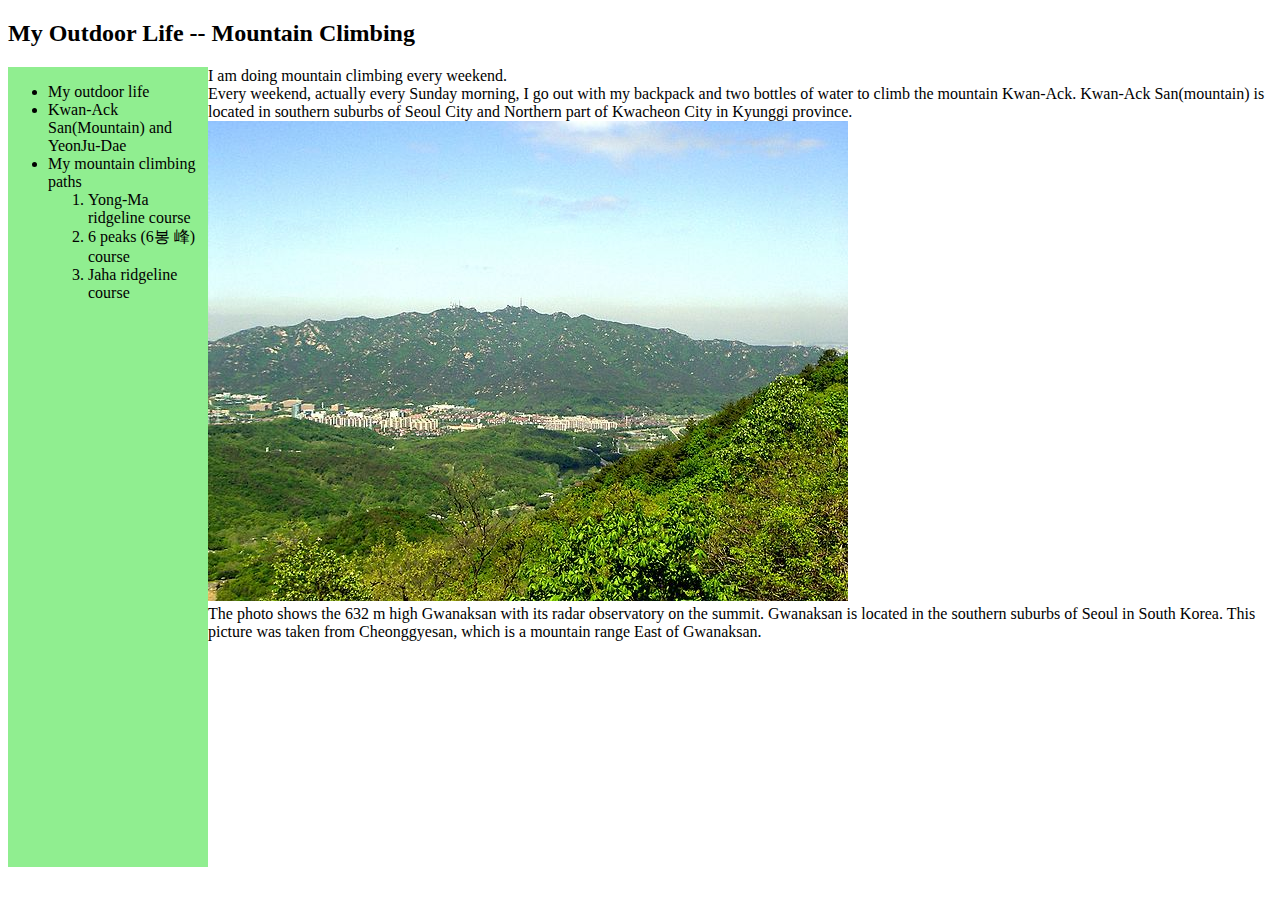
<file: project0/index.html>
<!DOCTYPE html>
<html>
    <head>
        <title>My Webpage</title>
    </head>
    <meta charset="utf-8">
    <style>
      nav {
        width: 200px;
        height: 800px;
        background-color: lightgreen;
        float: left;
      }
    </style>
    <body>
        <div id="wrapper">
          <header>
            <h2> My Outdoor Life -- Mountain Climbing</h2>
          </header>
        <nav>
          <ul>
            <li>
              My outdoor life
            </li>
            <li>
              Kwan-Ack San(Mountain) and YeonJu-Dae
            </li>
            <li>
              My mountain climbing paths
              <ol>
                <li>
                  Yong-Ma ridgeline course
                </li>
                <li>
                  6 peaks (6봉 峰) course
                </li>
                <li>
                  Jaha ridgeline course
                </li>
              </ol>
            </li>
          </ul>
        </nav>
        <section>
          I am doing mountain climbing every weekend.<br>
          Every weekend, actually every Sunday morning, I go out with my backpack and two bottles of water to climb the mountain Kwan-Ack.
          Kwan-Ack San(mountain) is located in southern suburbs of Seoul City and Northern part of Kwacheon City in Kyunggi province.
          <img src=".\supplementary\640px-Gwanaksan_Seoul_KR.jpg" alt="Kwan-Ack mountain"><br>
          The photo shows the 632 m high Gwanaksan with its radar observatory on the summit. Gwanaksan is located in the southern suburbs of Seoul in South Korea. This picture was taken from Cheonggyesan, which is a mountain range East of Gwanaksan.
        </section>
        <footer>
        </footer>
    </body>
</html>
</file>
